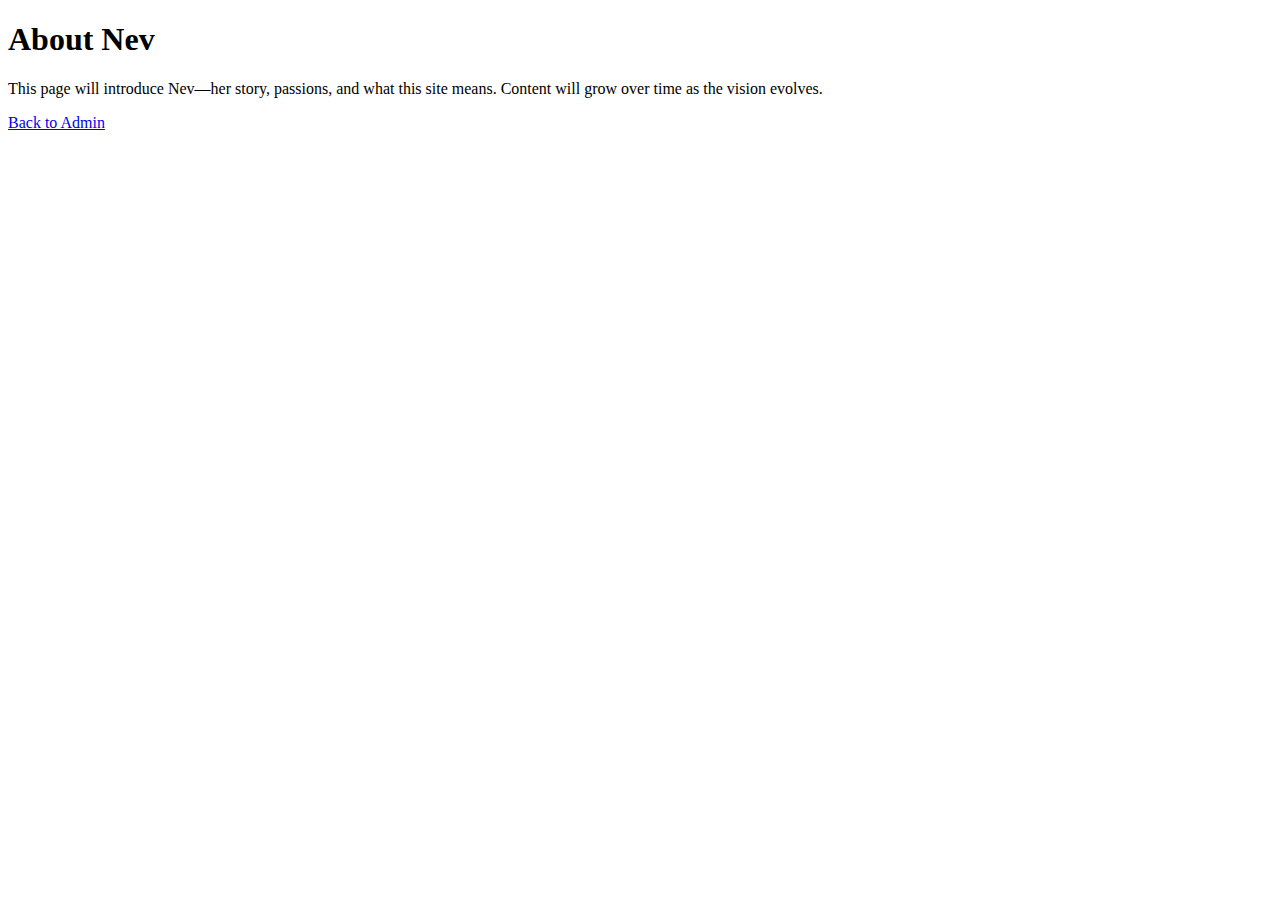
<file: about.html>
<!DOCTYPE html>
<html lang="en">
<head>
  <meta charset="UTF-8">
  <title>About Nev</title>
  <link rel="stylesheet" href="style.css">
</head>

<body>
  <h1>About Nev</h1>
  <p>
    This page will introduce Nev—her story, passions, and what this site means. 
    Content will grow over time as the vision evolves.
  </p>

  <a href="admin.html">Back to Admin</a>
</body>
</html>
</file>
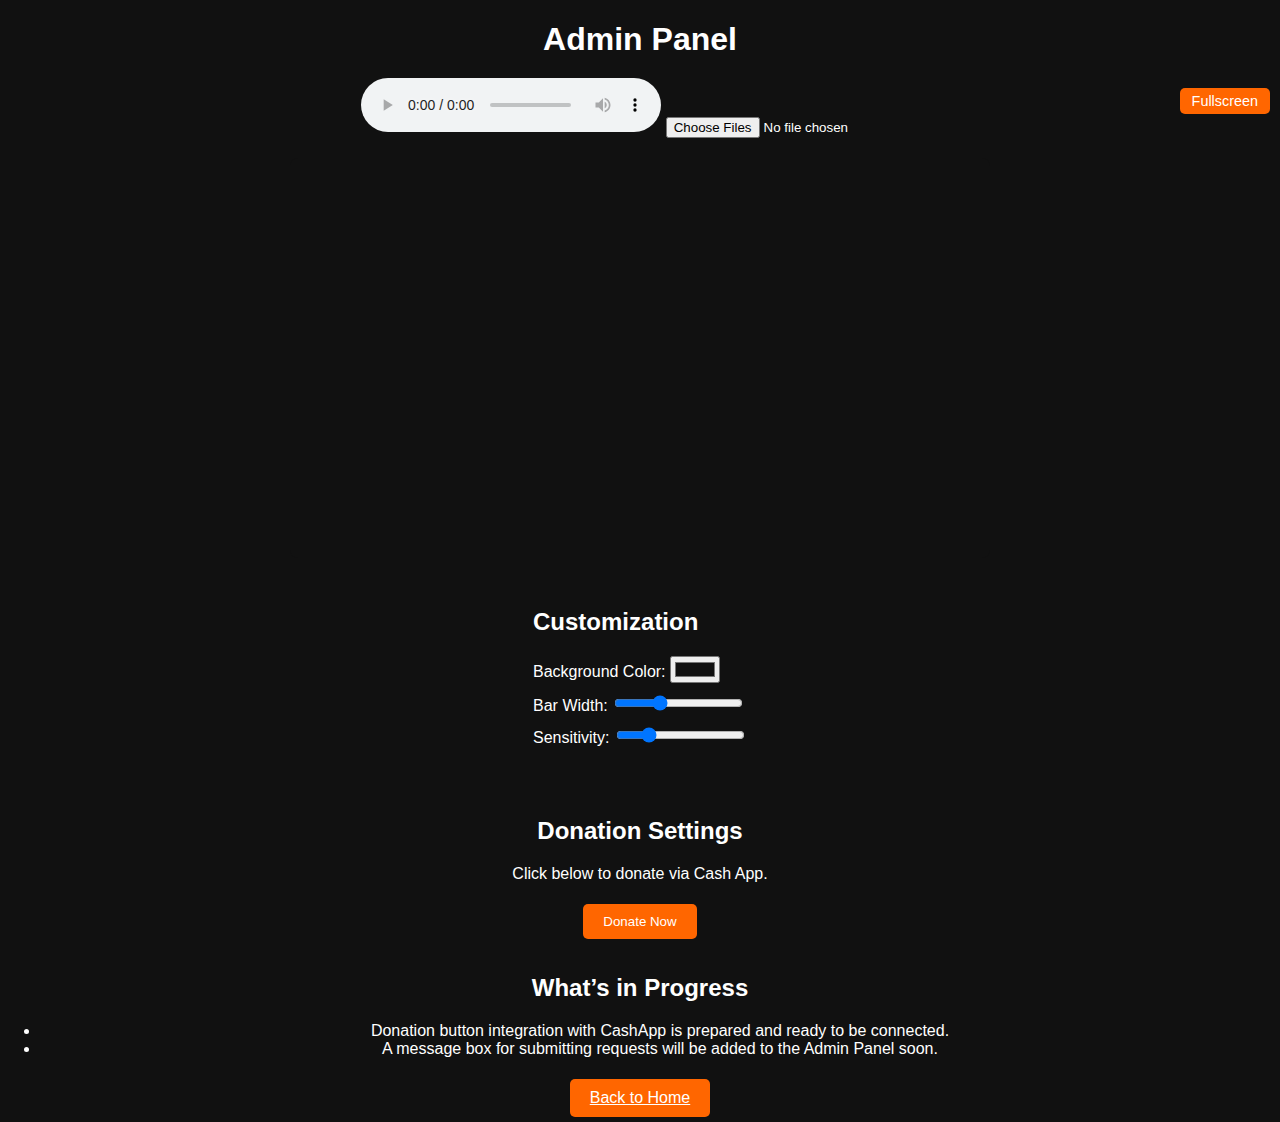
<file: admin.html>
<!DOCTYPE html>
<html lang="en">
<head>
  <meta charset="UTF-8">
  <title>Admin Panel</title>
  <link rel="stylesheet" href="style.css">
  <style>
    body {
      margin: 0;
      padding: 0;
      background-color: #111;
      color: #fff;
      font-family: Arial, sans-serif;
      text-align: center;
      min-height: 100vh;
    }
    h1, h2 { margin-bottom: 20px; }
    #player { margin-bottom: 20px; position: relative; }
    #playlist { margin-top: 10px; }
    .button {
      background-color: #ff6600;
      border: none;
      padding: 10px 20px;
      color: #fff;
      cursor: pointer;
      margin: 5px;
      border-radius: 5px;
      display: inline-block;
    }
    .button:hover { opacity: 0.85; }
    #customization { margin: 30px 0; text-align: left; display: inline-block; }
    #customization label { display: block; margin-bottom: 10px; }
    #donationSection, #progressSection { margin-top: 30px; }
    #fullscreenBtn, #minimizeBtn {
      position: absolute;
      top: 10px;
      right: 10px;
      z-index: 10;
      padding: 5px 12px;
      font-size: 0.9em;
      border-radius: 5px;
      background-color: #ff6600;
      border: none;
      color: #fff;
      cursor: pointer;
    }
    #minimizeBtn { display: none; }
    canvas { display: block; margin: 0 auto; background-color: #111; border-radius: 8px; width: 100%; max-width: 700px; height: 400px; }
  </style>
</head>
<body>
  <h1>Admin Panel</h1>

  <!-- Music Player -->
  <div id="player">
    <audio id="audio" controls></audio>
    <input type="file" id="fileInput" accept="audio/*" multiple>
    <div id="playlist"></div>
    <button id="fullscreenBtn">Fullscreen</button>
    <button id="minimizeBtn">Minimize</button>
  </div>

  <!-- Visualizer -->
  <canvas id="visualizer"></canvas>

  <!-- Customization Panel -->
  <div id="customization">
    <h2>Customization</h2>
    <label>
      Background Color:
      <input type="color" id="bgColor" value="#111111">
    </label>
    <label>
      Bar Width:
      <input type="range" id="barWidth" min="1" max="10" value="4">
    </label>
    <label>
      Sensitivity:
      <input type="range" id="sensitivity" min="10" max="256" value="64">
    </label>
  </div>

  <!-- Donation Section -->
  <div id="donationSection">
    <h2>Donation Settings</h2>
    <p>Click below to donate via Cash App.</p>
    <button id="donateButton" class="button"
            onclick="window.open('https://cash.app/$YourCashtag', '_blank')">
      Donate Now
    </button>
  </div>

  <!-- What's in Progress -->
  <div id="progressSection">
    <h2>What’s in Progress</h2>
    <ul>
      <li>Donation button integration with CashApp is prepared and ready to be connected.</li>
      <li>A message box for submitting requests will be added to the Admin Panel soon.</li>
    </ul>
  </div>

  <div class="button-container">
    <a href="index.html" class="button">Back to Home</a>
  </div>

  <script>
    const audio = document.getElementById("audio");
    const fileInput = document.getElementById("fileInput");
    const playlist = document.getElementById("playlist");
    const canvas = document.getElementById("visualizer");
    const ctx = canvas.getContext("2d");
    const fullscreenBtn = document.getElementById("fullscreenBtn");
    const minimizeBtn = document.getElementById("minimizeBtn");

    const bgColorInput = document.getElementById("bgColor");
    const barWidthInput = document.getElementById("barWidth");
    const sensitivityInput = document.getElementById("sensitivity");

    let audioCtx, analyser, source, dataArray;
    const smoothedValues = [];
    let beatLevel = 0;
    let rotationAngle = 0;
    let hueOffset = 0;
    const sparkles = [];

    // Music Player
    fileInput.addEventListener("change", () => {
      playlist.innerHTML = "";
      Array.from(fileInput.files).forEach((file, index) => {
        const item = document.createElement("div");
        item.textContent = file.name;
        item.classList.add("playlist-item");
        item.onclick = () => loadTrack(file);
        playlist.appendChild(item);
        if (index === 0) loadTrack(file);
      });
    });

    function loadTrack(file) {
      const url = URL.createObjectURL(file);
      audio.src = url;
      audio.play();

      if (!audioCtx) {
        audioCtx = new (window.AudioContext || window.webkitAudioContext)();
        analyser = audioCtx.createAnalyser();
        source = audioCtx.createMediaElementSource(audio);
        source.connect(analyser);
        analyser.connect(audioCtx.destination);
        analyser.fftSize = 512;
        dataArray = new Uint8Array(analyser.frequencyBinCount);
        for (let i = 0; i < analyser.frequencyBinCount; i++) smoothedValues[i] = 0;
      }
    }

    // Fullscreen / Minimize
    fullscreenBtn.onclick = () => {
      if (canvas.requestFullscreen) canvas.requestFullscreen();
      else if (canvas.webkitRequestFullscreen) canvas.webkitRequestFullscreen();
      else if (canvas.msRequestFullscreen) canvas.msRequestFullscreen();
    };

    minimizeBtn.onclick = () => {
      if (document.exitFullscreen) document.exitFullscreen();
    };

    document.addEventListener("fullscreenchange", () => {
      if (!document.fullscreenElement) {
        fullscreenBtn.style.display = 'block';
        minimizeBtn.style.display = 'none';
      } else {
        fullscreenBtn.style.display = 'none';
        minimizeBtn.style.display = 'block';
      }
    });

    function draw() {
      requestAnimationFrame(draw);
      if (!analyser) return;

      analyser.getByteFrequencyData(dataArray);
      const bgColor = bgColorInput.value;
      const barWidth = barWidthInput.value;
      const sensitivity = sensitivityInput.value;

      ctx.fillStyle = bgColor + 'DD';
      ctx.fillRect(0, 0, canvas.width, canvas.height);

      const widthScale = canvas.width / 700;
      const heightScale = canvas.height / 400;

      for (let i = 0; i < dataArray.length; i++) {
        smoothedValues[i] += (dataArray[i] - smoothedValues[i]) * 0.1;
      }

      let bassSum = 0;
      const bassCount = Math.floor(dataArray.length / 10);
      for (let i = 0; i < bassCount; i++) bassSum += smoothedValues[i];
      beatLevel = bassSum / bassCount / 255;

      rotationAngle += 0.01 + beatLevel * 0.05;
      hueOffset += 1 + beatLevel * 3;

      const centerX = canvas.width / 2;
      const centerY = canvas.height / 2;
      const baseRadius = (80 + beatLevel * 100) * heightScale;
      const totalBars = 60;

      ctx.save();
      ctx.translate(centerX, centerY);
      ctx.rotate(rotationAngle);

      for (let i = 0; i < totalBars; i++) {
        const bassIndex = Math.floor(i * 2);
        const hiHatIndex = dataArray.length - totalBars + i;
        const value = (smoothedValues[bassIndex] + smoothedValues[hiHatIndex]) / 2;
        const barLength = value * (sensitivity / 64) * heightScale;
        const angle = (i / totalBars) * 2 * Math.PI;
        const hue = (hueOffset + value) % 360;

        ctx.fillStyle = `hsl(${hue}, 100%, 50%)`;
        ctx.shadowBlur = 15 * heightScale + beatLevel * 30;
        ctx.shadowColor = ctx.fillStyle;

        ctx.rotate(angle);
        ctx.fillRect(baseRadius, -barWidth/2 * heightScale, barLength, barWidth * heightScale);
        ctx.rotate(-angle);
      }
      ctx.restore();

      const highHatSum = dataArray.slice(-60).reduce((a,b) => a+b,0) / 60 / 255;
      const sparkleCount = 40;
      for (let i = 0; i < sparkleCount; i++) {
        if (!sparkles[i]) sparkles[i] = { alpha: 0, angle: (i / sparkleCount) * 2*Math.PI };

        sparkles[i].alpha += (Math.random() * 0.05 + highHatSum*0.2 - sparkles[i].alpha) * 0.1;
        const radius = baseRadius + 120 * heightScale + Math.sin(Date.now()/200 + i) * 10 * heightScale + highHatSum * 50 * heightScale;
        const hue = (hueOffset + i*5) % 360;
        ctx.fillStyle = `hsla(${hue}, 100%, 70%, ${sparkles[i].alpha})`;
        ctx.beginPath();
        ctx.arc(centerX + radius * Math.cos(sparkles[i].angle), centerY + radius * Math.sin(sparkles[i].angle), 3 * heightScale, 0, 2*Math.PI);
        ctx.fill();
      }
    }

    draw();
  </script>
</body>
</html>
</file>
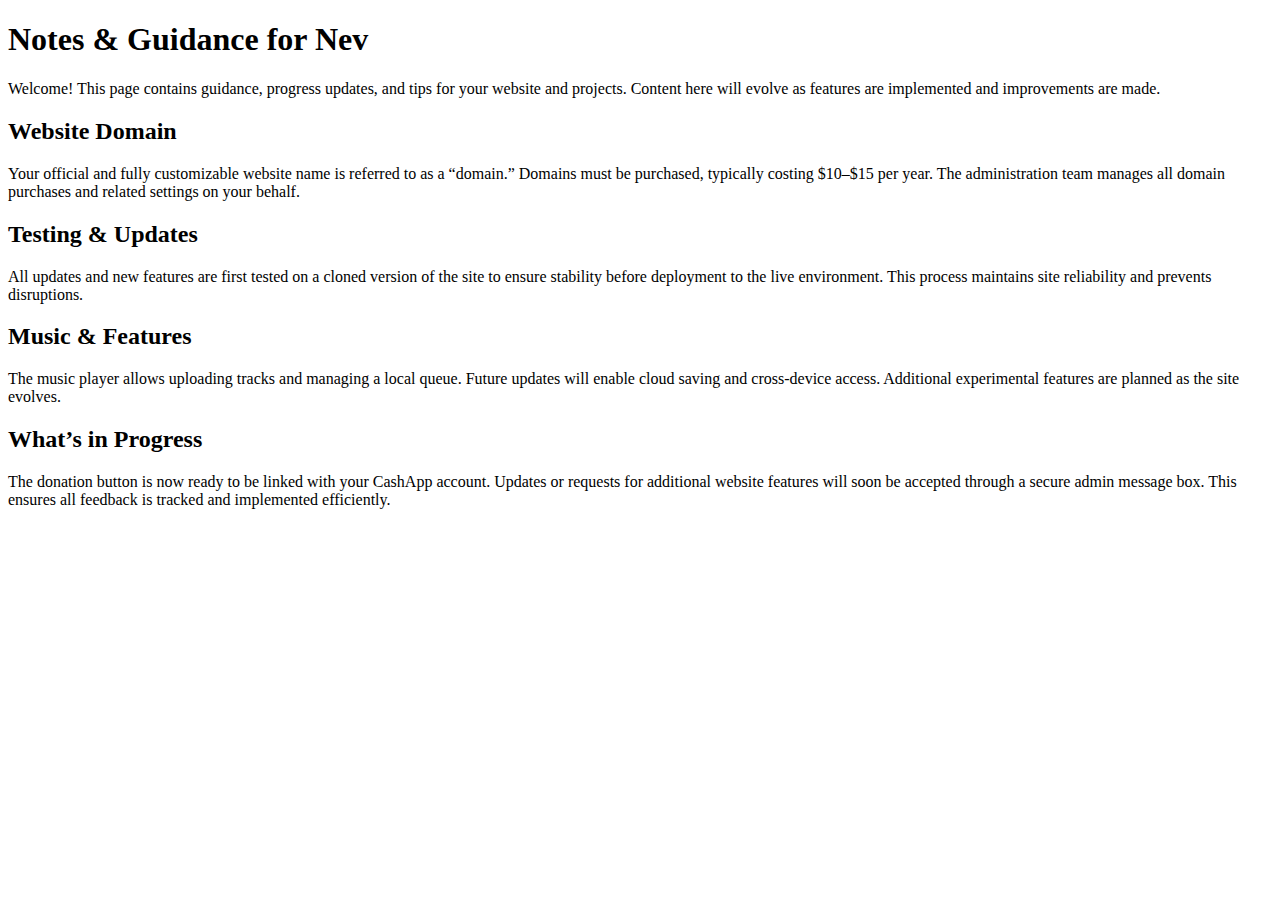
<file: notes.html>
<!DOCTYPE html>
<html lang="en">
<head>
  <meta charset="UTF-8">
  <title>Notes & Guidance</title>
  <link rel="stylesheet" href="style.css">
</head>
<body>

<!-- ==================== CHUNK 1 ==================== -->
<h1>Notes & Guidance for Nev</h1>
<p>Welcome! This page contains guidance, progress updates, and tips for your website and projects. Content here will evolve as features are implemented and improvements are made.</p>
<!-- FAT NOTE: End of CHUNK 1. Next chunk goes below -->



<!-- ==================== CHUNK 2 ==================== -->
<h2>Website Domain</h2>
<p>Your official and fully customizable website name is referred to as a “domain.” Domains must be purchased, typically costing $10–$15 per year. The administration team manages all domain purchases and related settings on your behalf.</p>
<!-- FAT NOTE: End of CHUNK 2. Next chunk goes below -->



<!-- ==================== CHUNK 3 ==================== -->
<h2>Testing & Updates</h2>
<p>All updates and new features are first tested on a cloned version of the site to ensure stability before deployment to the live environment. This process maintains site reliability and prevents disruptions.</p>
<!-- FAT NOTE: End of CHUNK 3. Next chunk goes below -->



<!-- ==================== CHUNK 4 ==================== -->
<h2>Music & Features</h2>
<p>The music player allows uploading tracks and managing a local queue. Future updates will enable cloud saving and cross-device access. Additional experimental features are planned as the site evolves.</p>
<!-- FAT NOTE: End of CHUNK 4. Next chunk goes below -->



<!-- ==================== CHUNK 5 ==================== -->
<h2>What’s in Progress</h2>
<p>The donation button is now ready to be linked with your CashApp account. Updates or requests for additional website features will soon be accepted through a secure admin message box. This ensures all feedback is tracked and implemented efficiently.</p>
<!-- FAT NOTE: End of CHUNK 5. Next chunk goes below -->



<!-- ==================== CHUNK 6 ==================== -->
<!-- Grove-coded internal notes (for developer only) -->
<!--
  Mikasa: Ensures page layout is readable
  Power: Tracks upcoming features for music player
  Himeno: Notes on customization guidance
  Armin: Monitors structure for future updates
  Yūrei: Records professional tips and guidance
  Grove Reminder: Any new sections added should go above </body>
-->
<!-- FAT NOTE: End of CHUNK 6. Next chunk goes below -->



</body>
</html>
</file>
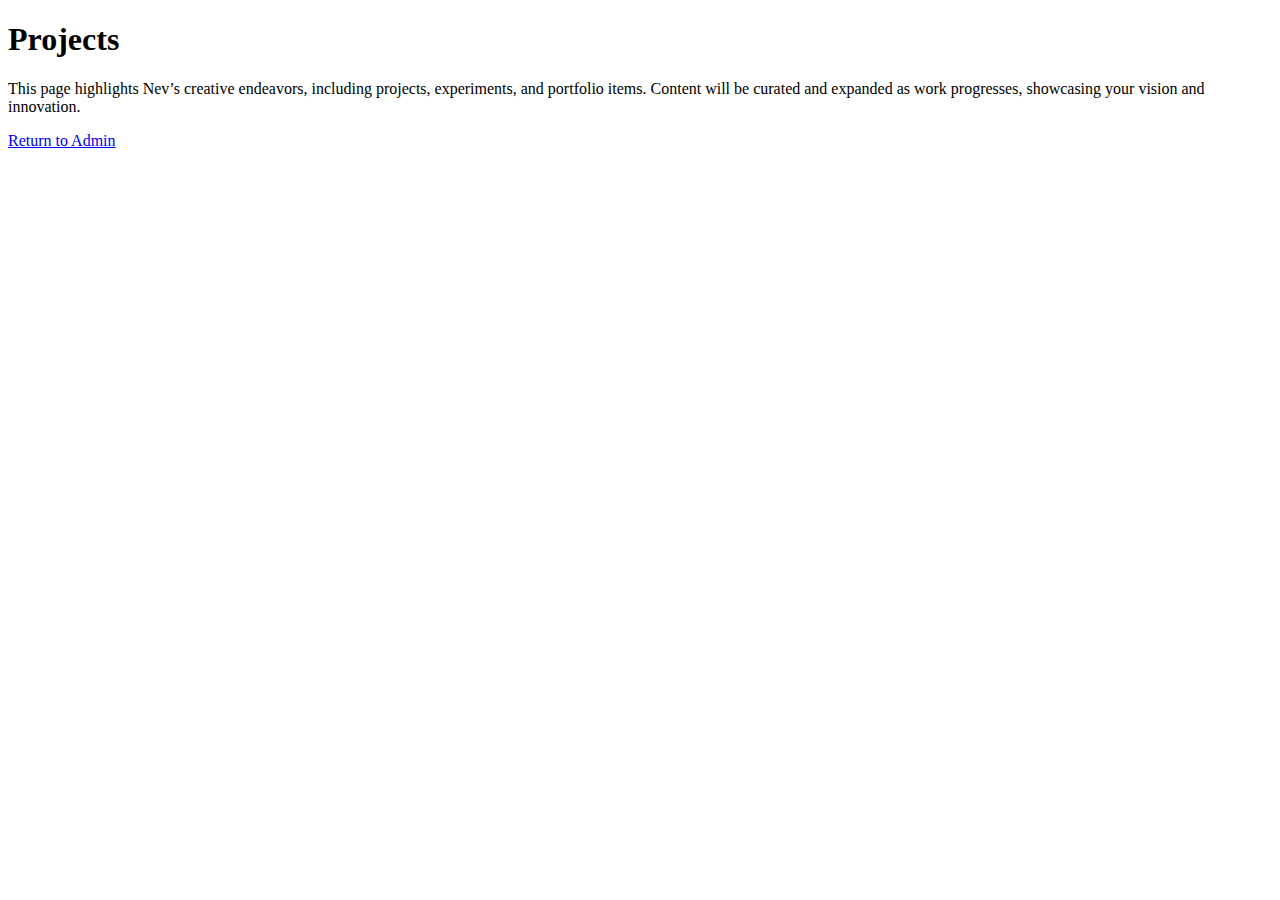
<file: projects.html>
<!DOCTYPE html>
<html lang="en">
<head>
  <meta charset="UTF-8">
  <title>Nev's Projects</title>
  <link rel="stylesheet" href="style.css">
</head>
<body>

<!-- ==================== CHUNK 1 ==================== -->
<h1>Projects</h1>
<p>This page highlights Nev’s creative endeavors, including projects, experiments, and portfolio items. Content will be curated and expanded as work progresses, showcasing your vision and innovation.</p>
<!-- FAT NOTE: End of CHUNK 1. Next chunk goes below -->



<!-- ==================== CHUNK 2 ==================== -->
<a href="admin.html" class="button">Return to Admin</a>
<!-- FAT NOTE: End of CHUNK 2. New chunks go above </body> -->



<!-- ==================== CHUNK 3 ==================== -->
<!-- Grove-coded internal notes (for developer only) -->
<!--
  Mikasa: Maintains readable page layout
  Power: Tracks upcoming project sections
  Himeno: Notes for future interactive elements
  Armin: Ensures page chunk structure
  Yūrei: Records professional guidance and placeholders
  Grove Reminder: Future project content should be added as new chunks above </body>
-->
<!-- FAT NOTE: End of CHUNK 3. New chunks go above </body> -->



</body>
</html>
</file>
<file: style.css>

</file>
